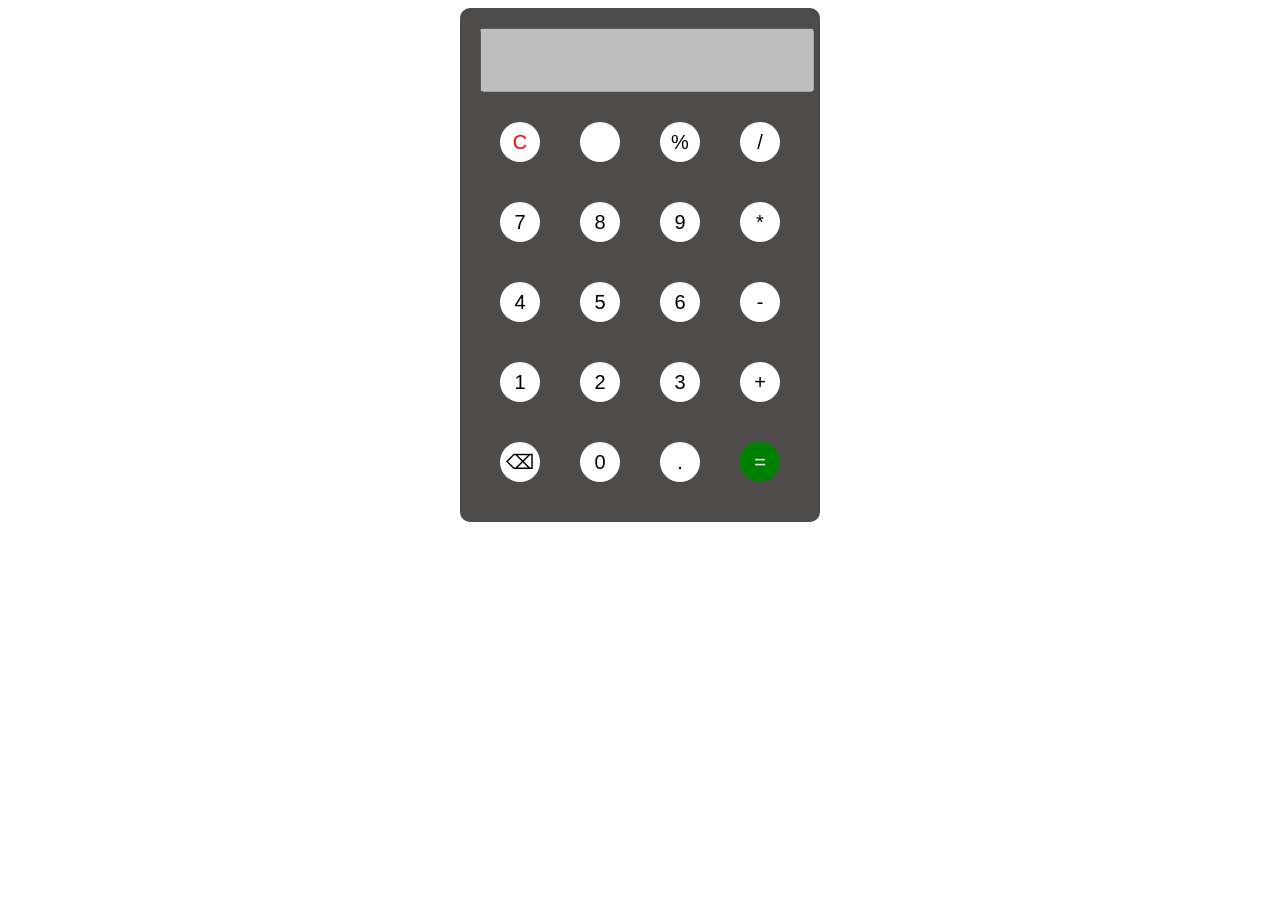
<file: calculator.html>
<!DOCTYPE html>
<html lang="en">
<head>
    <meta charset="UTF-8">
    <meta name="viewport" content="width=device-width, initial-scale=1.0">
    <title>calculator</title>
    <style>
#main{
    width: 320px;
    margin: auto;
    justify-content: center;
    background-color: rgb(78, 75, 75);
    align-items: center;
    padding: 20px;
    border-radius: 10px;
}
#box1,#box2,#box3,#box4,#box5{
    display: flex;
}
  #display {
            width: 100%;
            height: 50px;
            margin-bottom: 10px;
            font-size: 20px;
            text-align: right;
            padding: 5px;
        }
button{
    width: 50px;
height: 40px;
margin: 20px;
border-radius: 100%;
background-color: white;
text-align: center;
font-size: 20px;
border: none;
}
#clear{
    color: red;
}
#equal{
    background-color: green;
    color: white;
}
    </style>
</head>
<body>
    <div id="main">
<input type="text" id="display" disabled>
<div id="box1">
<button onclick="clearDisplay()" id="clear">C</button>
<button></button>
<button onclick="append('%')">%</button>
<button onclick="append('/')">/</button>
</div>
<div id="box2">
<button onclick="append('7')">7</button>
<button onclick="append('8')">8</button>
<button onclick="append('9')">9</button>
<button onclick="append('*')">*</button>

</div>
<div id="box3">
<button onclick="append('4')">4</button>
<button onclick="append('5')">5</button>
<button onclick="append('6')">6</button>
<button onclick="append('-')">-</button>

</div>
<div id="box4">
    <button onclick="append('1')">1</button>
    <button onclick="append('2')">2</button>
    <button onclick="append('3')">3</button>
    <button onclick="append('+')">+</button>

</div>
<div id="box5">
<button onclick="backspace()">⌫</button>
<button onclick="append('0')">0</button>
<button onclick="append('.')">.</button>
<button onclick="equal()" id="equal">=</button>

</div>

    </div>
    <script>
function append(value){
    document.getElementById("display").value +=value
}

function clearDisplay(){
    document.getElementById("display").value = "";
}

function equal(){
    try{
        let result = eval(document.getElementById("display").value);
        document.getElementById("display").value = result;
    }
    catch{
        document.getElementById("display").value = "Error";
    }
}
function backspace(){
    let current = document.getElementById("display").value;
    document.getElementById("display").value = current.slice(0, -1);
}
    </script>
</body>
</html>
</file>
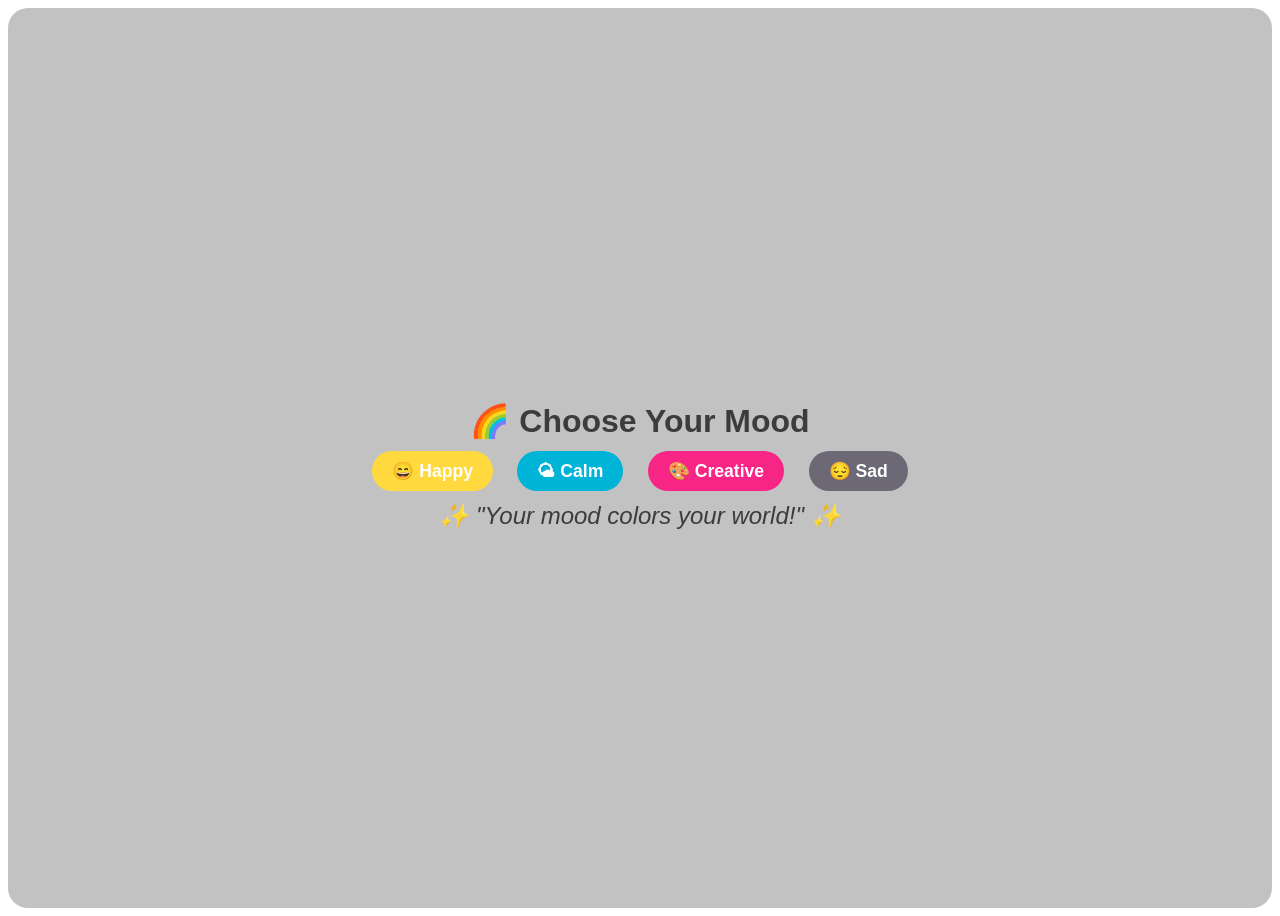
<file: changemood.html>
<!DOCTYPE html>
<html lang="en">

<head>
    <meta charset="UTF-8">
    <meta name="viewport" content="width=device-width, initial-scale=1.0">
    <title>Mood Board &#x1f308;</title>
    <style>
        body {
            font-family: 'Poppins', sans-serif;
            text-align: center;
            transition: background 0.5s ease, color 0, 5s ease;
            height: 200%;
        }

        h1 {
            margin-top: 40px;
            font-size: 2em;
        }

        .mood-btn {
            padding: 10px 20px;
            margin: 10px;
            border-radius: 25px;
            border: none;
            cursor: pointer;
            color: white;
            font-weight: bold;
            transition: transform 0.3s ease;
            font-size: 1.1em;

        }

        .mood-btn:hover {
            transform: scale(1.1);
        }

        .happy {
            background: #FFD93D;
        }

        .calm {
            background: #00B4D8;
        }

        .creative {
            background: #F72585;
        }

        .sad {
            background: #6D6875;
        }

        input[type="radio"] {
            display: none;
        }

        #default:checked~.container {
            background: rgb(255, 69, 69);
            color: #000;
        }

        #happy:checked~.container {
            background: rgb(253, 253, 137);
            color: rgb(170, 170, 14);
        }

        #calm:checked~.container {
            background: #CAF0F8;
            color: #0077b6
        }

        #creative:checked~.container {
            background: #FFD6E0;
            color: #9A031E;
        }

        #sad:checked~.container {
            background: #c3c2c2;
            color: #3c3c3c;
        }

        .container {
            height: 100vh;
            display: flex;
            flex-direction: column;
            justify-content: center;
            transition: all 0.5s ease;
            border-radius: 20px;
        }

        blockquote {
            font-size: 1.5em;
            font-style: italic;
            margin-top: 20px;
        }
    </style>
</head>

<body>
    <input type="radio" name="mood" id="default" checked>
    <input type="radio" name="mood" id="happy" checked>
    <input type="radio" name="mood" id="calm" checked>
    <input type="radio" name="mood" id="creative" checked>
    <input type="radio" name="mood" id="sad" checked>
    <div class="container">
        <h1>&#x1F308; Choose Your Mood</h1>
        <div>
            <label for="happy" class="mood-btn happy">&#x1F604; Happy</label>
            <label for="calm" class="mood-btn calm">&#x1F324; Calm</label>
            <label for="creative" class="mood-btn creative">&#x1F3a8; Creative</label>
            <label for="sad" class="mood-btn sad">&#x1F614; Sad</label>
        </div>
        <blockquote>&#x2728; "Your mood colors your world!" &#x2728;</blockquote>
    </div>
</body>

</html>
</file>
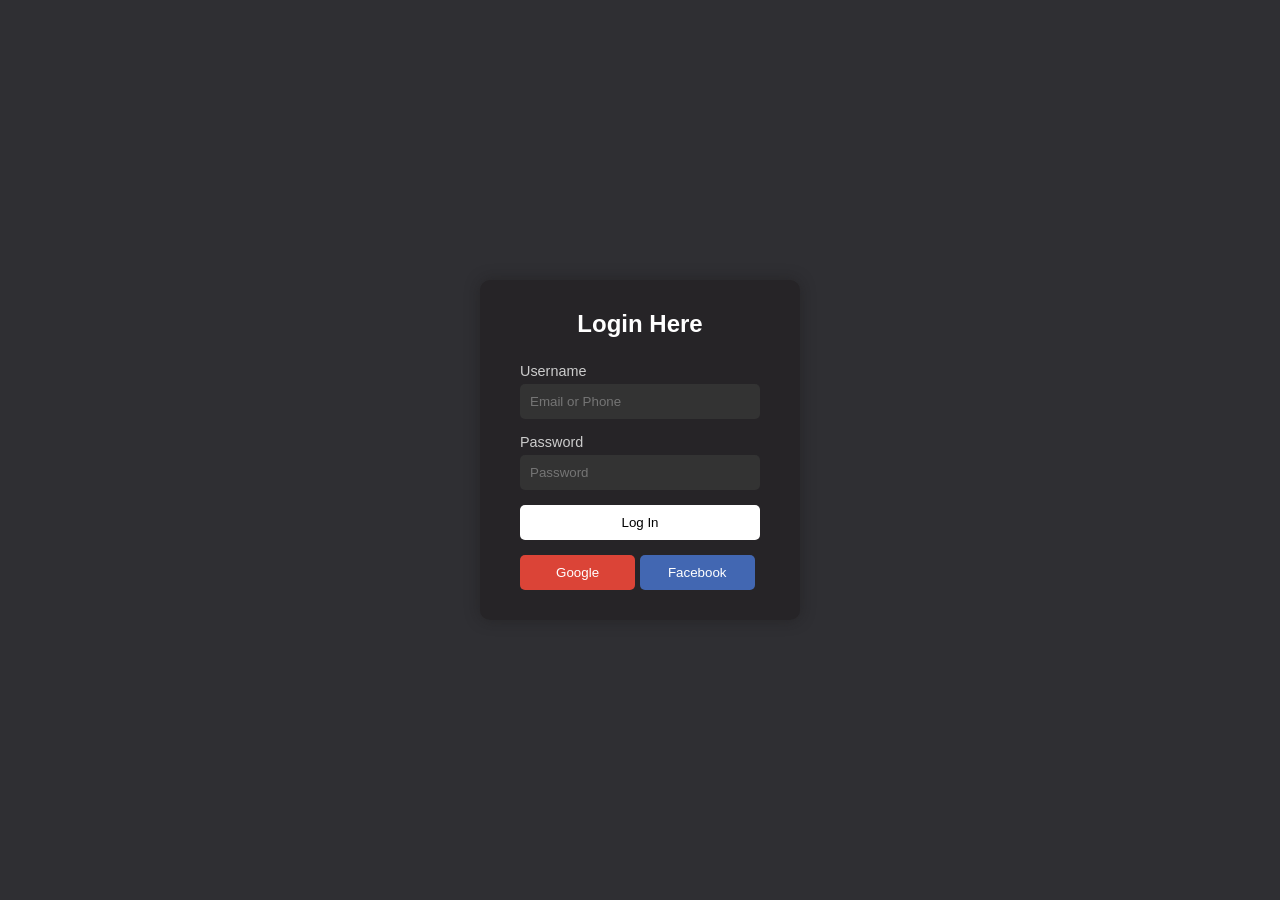
<file: login page.html>
<!DOCTYPE html>
<html lang="en">
<head>
    <meta charset="UTF-8">
    <meta name="viewport" content="width=device-width, initial-scale=1.0">
    <title>Document</title>
    <style>
       
        * {
  margin: 0;
  padding: 0;
  box-sizing: border-box;
}

body, html {
  height: 100%;
  font-family: 'Segoe UI', sans-serif;
  background-color: #2f2f33;
  display: flex;
  margin: auto;
}


.login-box {
  background-color: rgba(26, 22, 22, 0.4);
  padding: 30px 40px;
  border-radius: 10px;
  max-width: 320px;
  margin: auto;
  color: white;
  box-shadow: 0 0 15px rgba(26, 22, 22, 0.4);
}

.login-box h2 {
  text-align: center;
  margin-bottom: 25px;
}

.login-box label {
  display: block;
  margin-bottom: 5px;
  font-size: 0.9rem;
  color: #ccc;
}

.login-box input {
  width: 100%;
  padding: 10px;
  margin-bottom: 15px;
  border-radius: 5px;
  border: none;
  background-color: #333;
  color: white;
}

.login-box button[type="submit"] {
  width: 100%;
  padding: 10px;
  background-color: #ffffff;
  color: black;
  border: none;
  border-radius: 5px;
  cursor: pointer;
  margin-bottom: 15px;
}


.social-buttons .google,
.social-buttons .facebook {
  width: 48%;
  padding: 10px;
  border: none;
  border-radius: 5px;
  color: white;
  cursor: pointer;
}

.social-buttons .google {
  background-color: #db4437;
}

.social-buttons .facebook {
  background-color: #4267B2;
}
p{
  color: red;
  font-size: 3.2mm;
  bottom: 2px;
}
    </style>
</head>
<body>
    <div class="login-box">
      <h2>Login Here</h2>
      <form>
        <label for="username">Username</label>
        <input type="text" id="username" placeholder="Email or Phone">

        <label for="password">Password</label>
        <input  type="password" id="password" placeholder="Password">

        <button onclick="handleSubmit(event)" type="submit">Log In</button>
<p id="output"></p>
        <div class="social-buttons">
          <button onclick="google()" class="google">Google</button>
          <button onclick="facebook()" class="facebook">Facebook</button>
        </div>
      </form>
    </div>


  
    <script>

   function google(){
    window.open("https://www.google.com", "blank");
          }
   function facebook(){
    window.open("https://www.facebook.com", "blank");
          }

          function handleSubmit(event){
let username = document.getElementById("username").value.trim();
let password = document.getElementById("password").value.trim();
let output = document.getElementById("output");
if (username === "" || password === "") {
event.preventDefault();
output.innerHTML = "Please fill in username and password.";
} else {
output.innerHTML = "Login successful!";
}
          }
          </script>
</body>
</html>
</file>
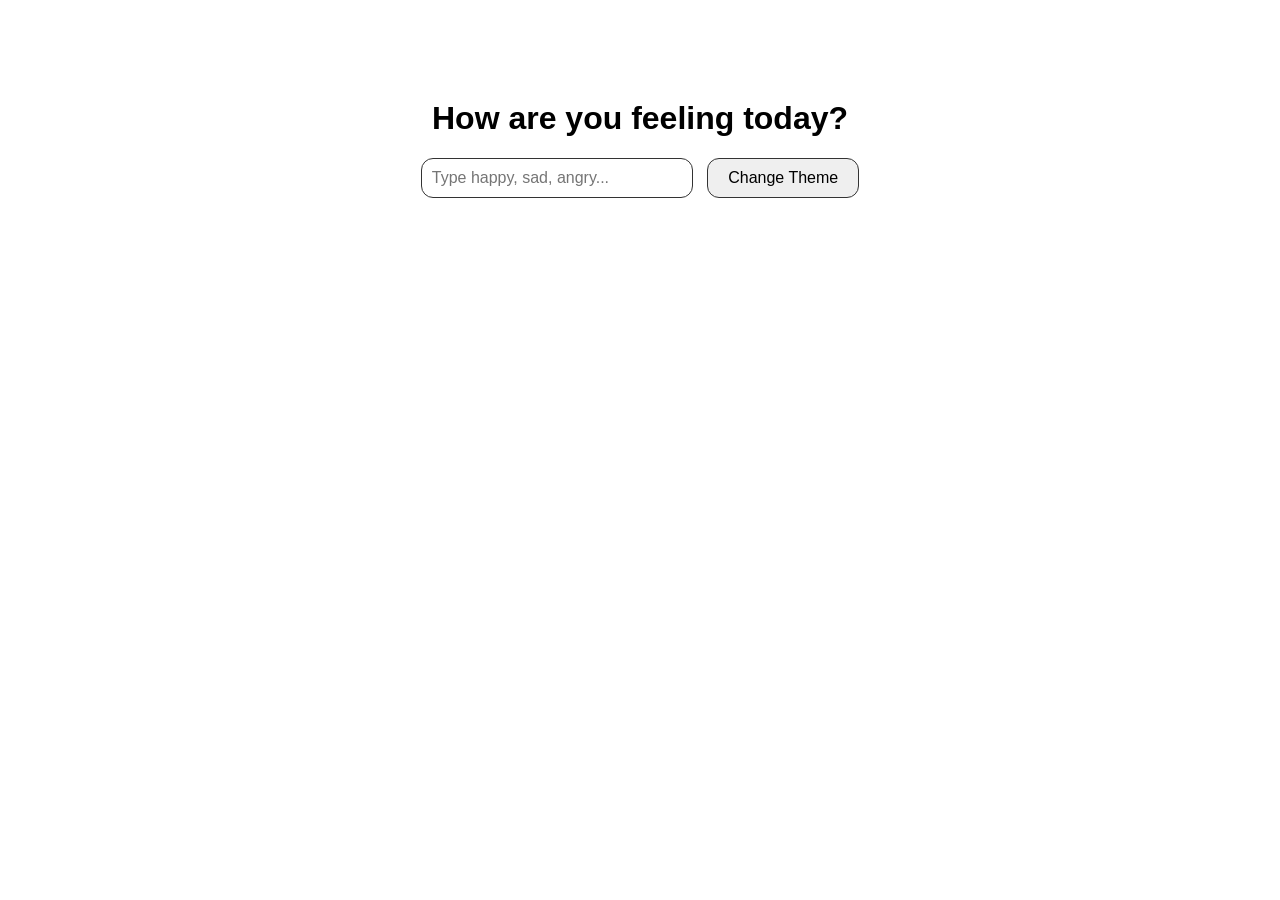
<file: mood themes.html>
<!DOCTYPE html>
<html lang="en">
<head>
    <meta charset="UTF-8">
    <title>Mood Theme Changer</title>
    <style>
        body {
    margin: 0;
    padding: 0;
    font-family: Arial;
    transition: 0.5s;
}

.container {
    text-align: center;
    margin-top: 100px;
}

input {
    padding: 10px;
    width: 250px;
    font-size: 16px;
    border-radius: 12px;
border: 1px solid #333;

}

button {
    padding: 10px 20px;
    margin-left: 10px;
    cursor: pointer;
    font-size: 16px;
    border-radius: 12px;
border: 1px solid #333;
}

h2 {
    margin-top: 30px;
}
    </style>
</head>
<body>

    <div class="container">
        <h1>How are you feeling today?</h1>

        <input type="text" id="moodInput" placeholder="Type happy, sad, angry...">

        <button onclick="changeMood()">Change Theme</button>

        <h2 id="resultText"></h2>
    </div>

    <audio id="bgMusic" loop></audio>

    <script >
function changeMood() {
    let mood = document.getElementById("moodInput").value.toLowerCase();
    let result = document.getElementById("resultText");
    let music = document.getElementById("bgMusic");

    if (mood === "happy") {
        document.body.style.background = "#FFD700";
        document.body.style.color = "#000";
        result.innerText = "You are feeling Happy 😊";
        document.body.style.fontFamily = "Comic Sans MS";

        music.src = "music1.mp3";
        music.play();
    }
    else if (mood === "sad") {
        document.body.style.background = "#2C3E50";
        document.body.style.color = "#fff";
        result.innerText = "You are feeling Sad 😢";
        document.body.style.fontFamily = "Georgia";

        music.src = "music.mp3";
        music.play();
    }
    else if (mood === "angry") {
        document.body.style.background = "#8B0000";
        document.body.style.color = "#fff";
        result.innerText = "You are feeling Angry 😡";
        document.body.style.fontFamily = "Impact";

        music.src = "music1.mp3";
        music.play();
    }
    else if (mood === "relaxed") {
        document.body.style.background = "#A8E6CF";
        document.body.style.color = "#000";
        result.innerText = "You are feeling Relaxed 😌";
        document.body.style.fontFamily = "Verdana";

        music.src = "music.mp3";
        music.play();
    }
    else {
        document.body.style.background = " #f8b1b1"; 
        document.body.style.color = "#000";
        result.innerText = "You are feeling " + mood + " 😐";
        document.body.style.fontFamily = "Verdana";

        music.pause();
    }
}
    </script>
</body>
</html>
</file>
